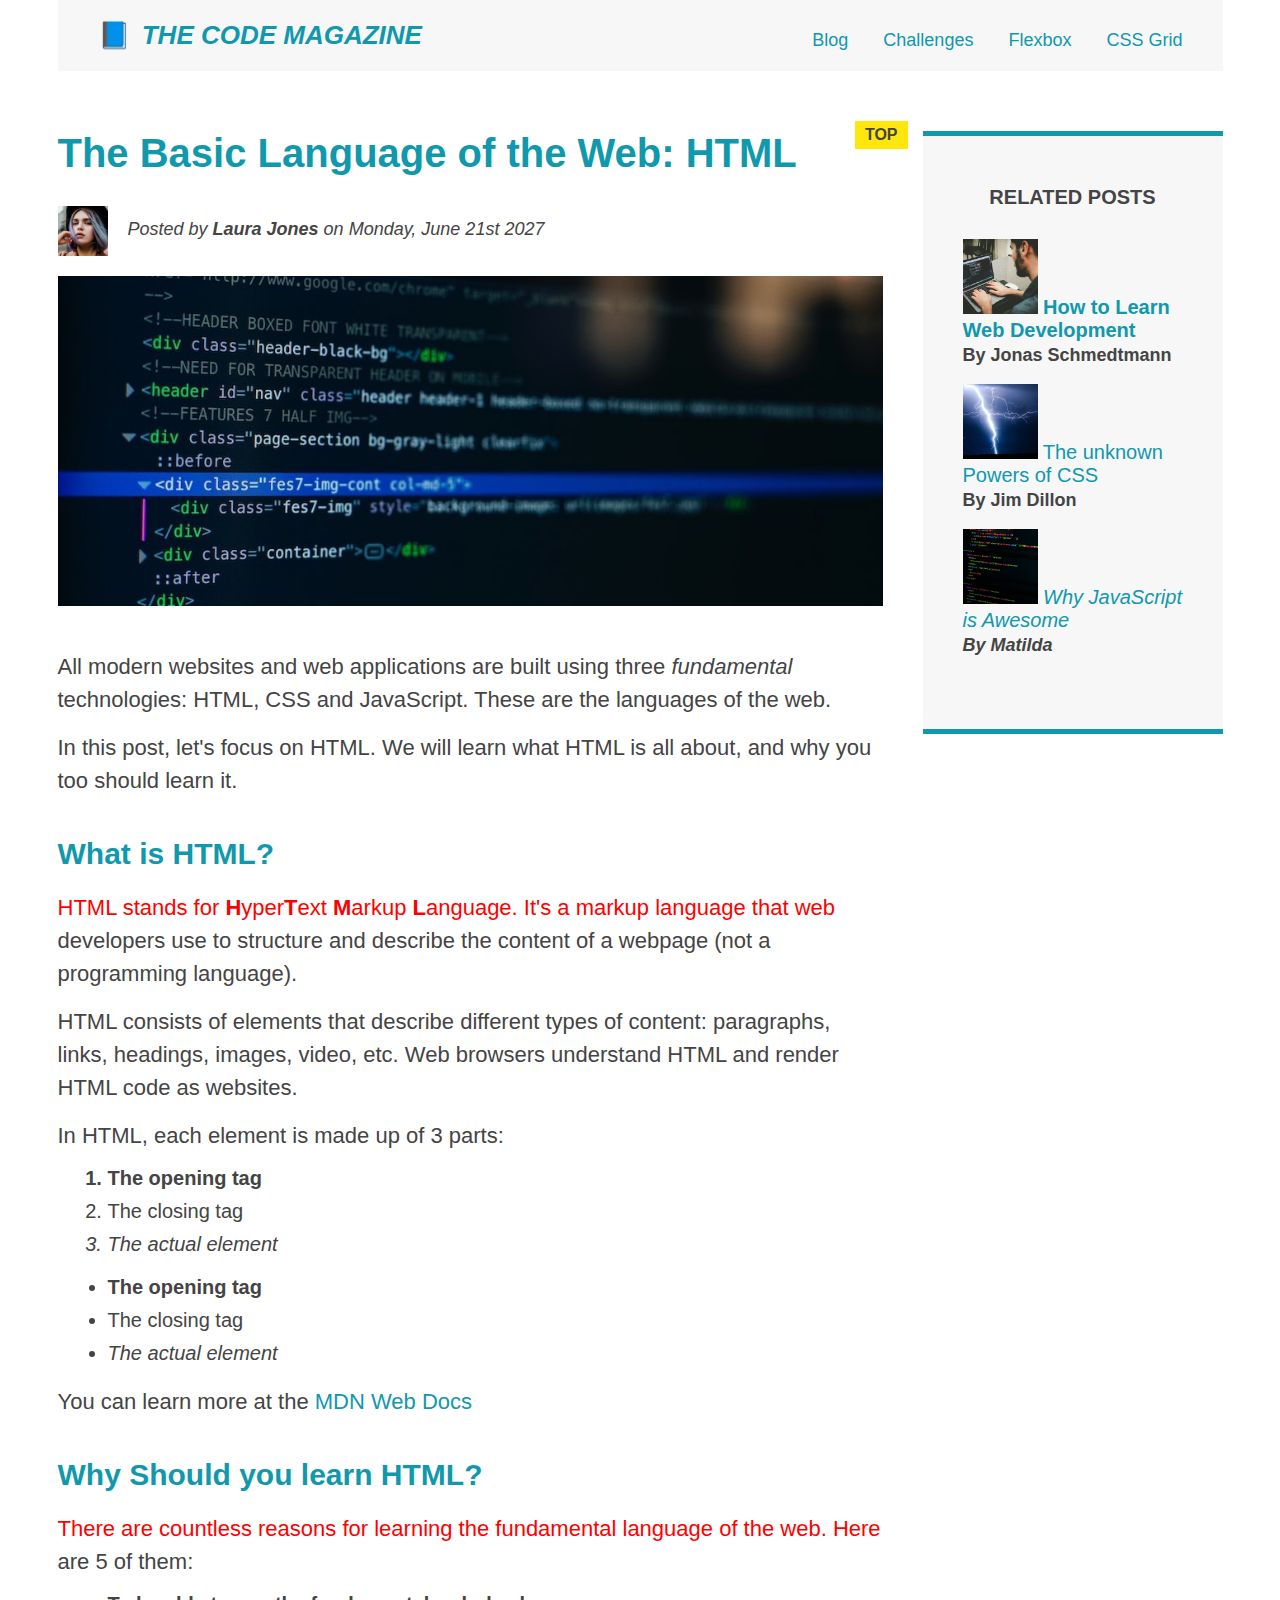
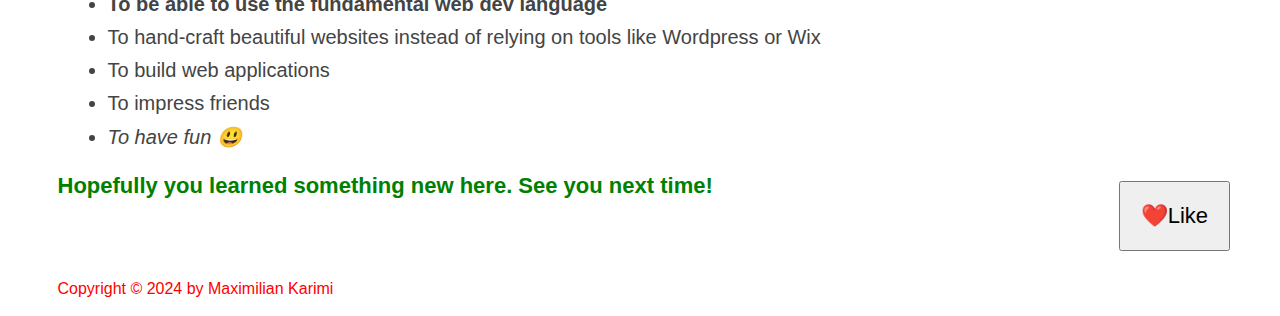
<file: index.html>
<!DOCTYPE html>
<html lang="en">
  <head>
    <meta charset="UTF-8" />
    <meta name="viewport" content="width=device-width, initial-scale=1.0" />
    <link rel="stylesheet" href="style.css" />
    <title>The Basic Language of the Web: HTML</title>

    <!-- Internal CSS: we come to the head and start with style: we decouple style from actual HTML element and place it in head section:-->
    <!-- <style>
      h1 {
        color: blue;
      }
    </style> -->
  </head>

  <body>
    <div class="container">
      <!-- we write the clearfix class on the element which has the collapse height and then we continue to styles.css => .clearfix::after {} -->
      <header class="main-header clearfix">
        <!-- Inline CSS -->
        <!-- <h1 style="color: blue">📘 The Code Magazine</h1> -->
        <h1>📘 The Code Magazine</h1>

        <nav>
          <!-- <strong>This is the navigation!</strong> -->
          <a href="./Blog.html">Blog</a>
          <a href="./Challenges.html">Challenges</a>
          <a href="./Flexbox.html">Flexbox</a>
          <a href="./CSS_Grid.html">CSS Grid</a>
          <!-- <a href="#">points only to the top of the current Page!</a> -->
        </nav>
        <!-- <div class="clear"></div> -->
      </header>

      <article>
        <!-- <p>TEST</p> -->
        <header class="post-header">
          <h2>The Basic Language of the Web: HTML</h2>

          <img
            src="./img/laura-jones.jpg"
            width="50"
            height="50"
            alt="Headshot of Laura Jones"
            class="author-img"
          />

          <p id="author" class="author">
            Posted by <strong>Laura Jones</strong> on Monday, June 21st 2027
          </p>

          <img
            src="./img/post-img.jpg"
            width="500"
            height="200"
            alt="HTML code on a screen"
            class="post-img"
          />
        </header>
        <p>
          All modern websites and web applications are built using three
          <em>fundamental</em>
          technologies: HTML, CSS and JavaScript. These are the languages of the
          web.
        </p>

        <p>
          In this post, let's focus on HTML. We will learn what HTML is all
          about, and why you too should learn it.
        </p>

        <h3>What is HTML?</h3>

        <p>
          HTML stands for <strong>H</strong>yper<strong>T</strong>ext
          <strong>M</strong>arkup <strong>L</strong>anguage. It's a markup
          language that web developers use to structure and describe the content
          of a webpage (not a programming language).
        </p>

        <p>
          HTML consists of elements that describe different types of content:
          paragraphs, links, headings, images, video, etc. Web browsers
          understand HTML and render HTML code as websites.
        </p>

        <p>In HTML, each element is made up of 3 parts:</p>

        <!-- ol: ordered list => gives us every item in this list with a number! -->
        <ol>
          <li class="first-li">The opening tag</li>
          <li>The closing tag</li>
          <li>The actual element</li>
        </ol>

        <!-- ul: unordered list => gives us every item in this list with a bullet point! -->
        <ul>
          <li>The opening tag</li>
          <li>The closing tag</li>
          <li>The actual element</li>
        </ul>

        <p>
          You can learn more at the
          <a
            href="https://developer.mozilla.org/en-US/docs/Web/HTML"
            target="_blank"
            >MDN Web Docs</a
          >
        </p>
        <!-- <a>link without href</a> -->
        <h3>Why Should you learn HTML?</h3>

        <p>
          There are countless reasons for learning the fundamental language of
          the web. Here are 5 of them:
        </p>

        <!-- ul: unordered list => gives us every item in this list with a bullet point! -->
        <ul>
          <li class="first-li">
            To be able to use the fundamental web dev language
          </li>
          <li>
            To hand-craft beautiful websites instead of relying on tools like
            Wordpress or Wix
          </li>
          <li>To build web applications</li>
          <li>To impress friends</li>
          <li>To have fun 😃</li>
        </ul>

        <p>Hopefully you learned something new here. See you next time!</p>
      </article>

      <aside>
        <h4>Related posts</h4>
        <ul class="related-posts">
          <li>
            <img
              src="./img/related-1.jpg"
              width="75"
              height="75"
              alt="Web development"
            />
            <a href="#">How to Learn Web Development</a>
            <p class="related-author">By Jonas Schmedtmann</p>
          </li>
          <li>
            <img
              src="./img/related-2.jpg"
              width="75"
              height="75"
              alt="Power of CSS"
            />
            <a href="#">The unknown Powers of CSS</a>
            <p class="related-author">By Jim Dillon</p>
          </li>
          <li>
            <img
              src="./img/related-3.jpg"
              width="75"
              height="75"
              alt="JavaScript"
            />
            <a href="#">Why JavaScript is Awesome</a>
            <p class="related-author">By Matilda</p>
          </li>
        </ul>
      </aside>
      <footer>
        <p id="copyright" class="copyright text">
          Copyright &copy; 2024 by Maximilian Karimi
        </p>
      </footer>
    </div>

    <!-- NOTE: TO TEST ABSOLUE AND RELATIVE POSITIONS: -->
    <!-- Default position is relative which means is in flow and laid out according to its order after all other elements in HTML-->
    <button>❤️Like</button>
  </body>
</html>
</file>
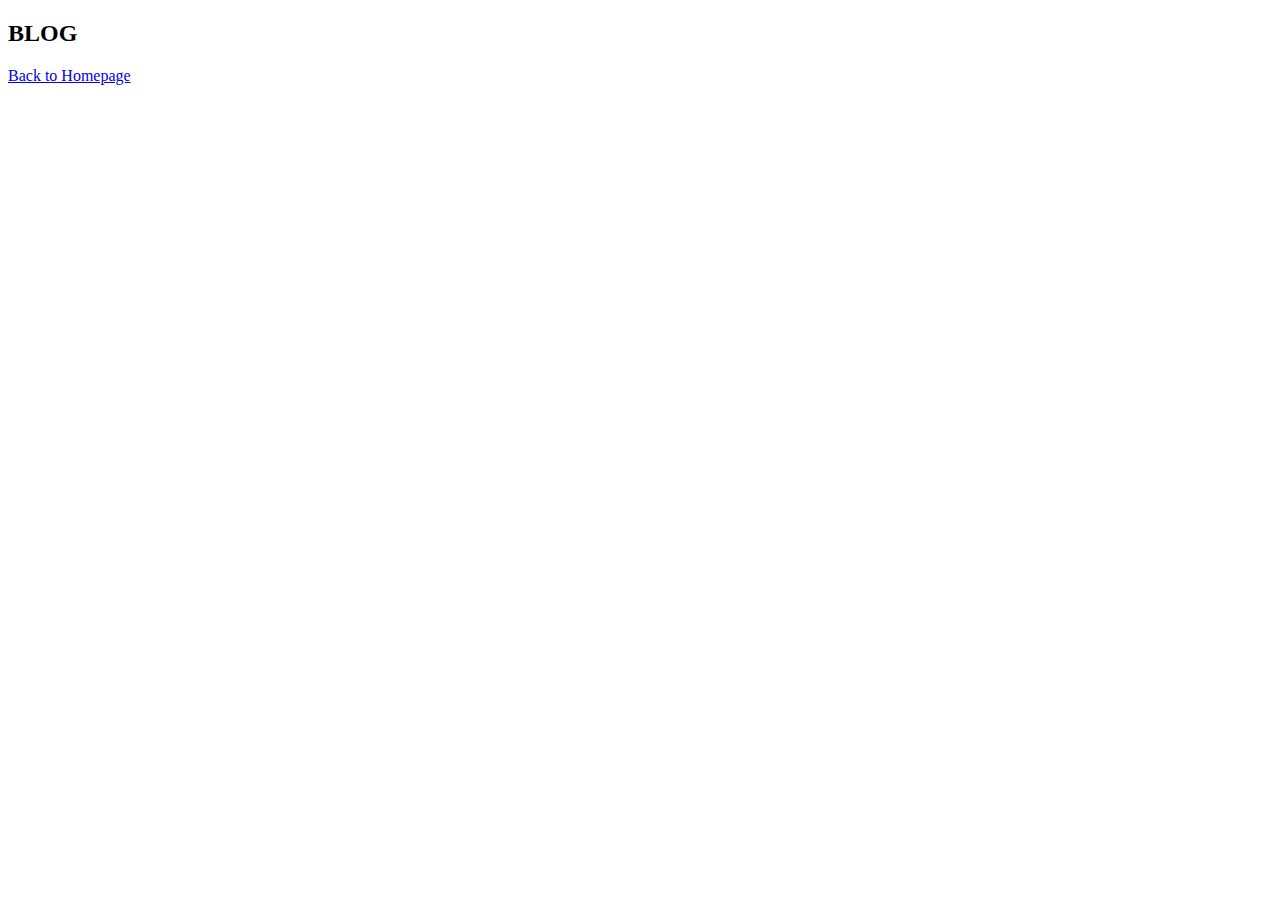
<file: Blog.html>
<!DOCTYPE html>
<html lang="en">
  <head>
    <meta charset="UTF-8" />
    <meta name="viewport" content="width=device-width, initial-scale=1.0" />
    <title>BLOG</title>
  </head>
  <body>
    <h2>BLOG</h2>
    <a href="./index.html">Back to Homepage</a>
  </body>
</html>
</file>
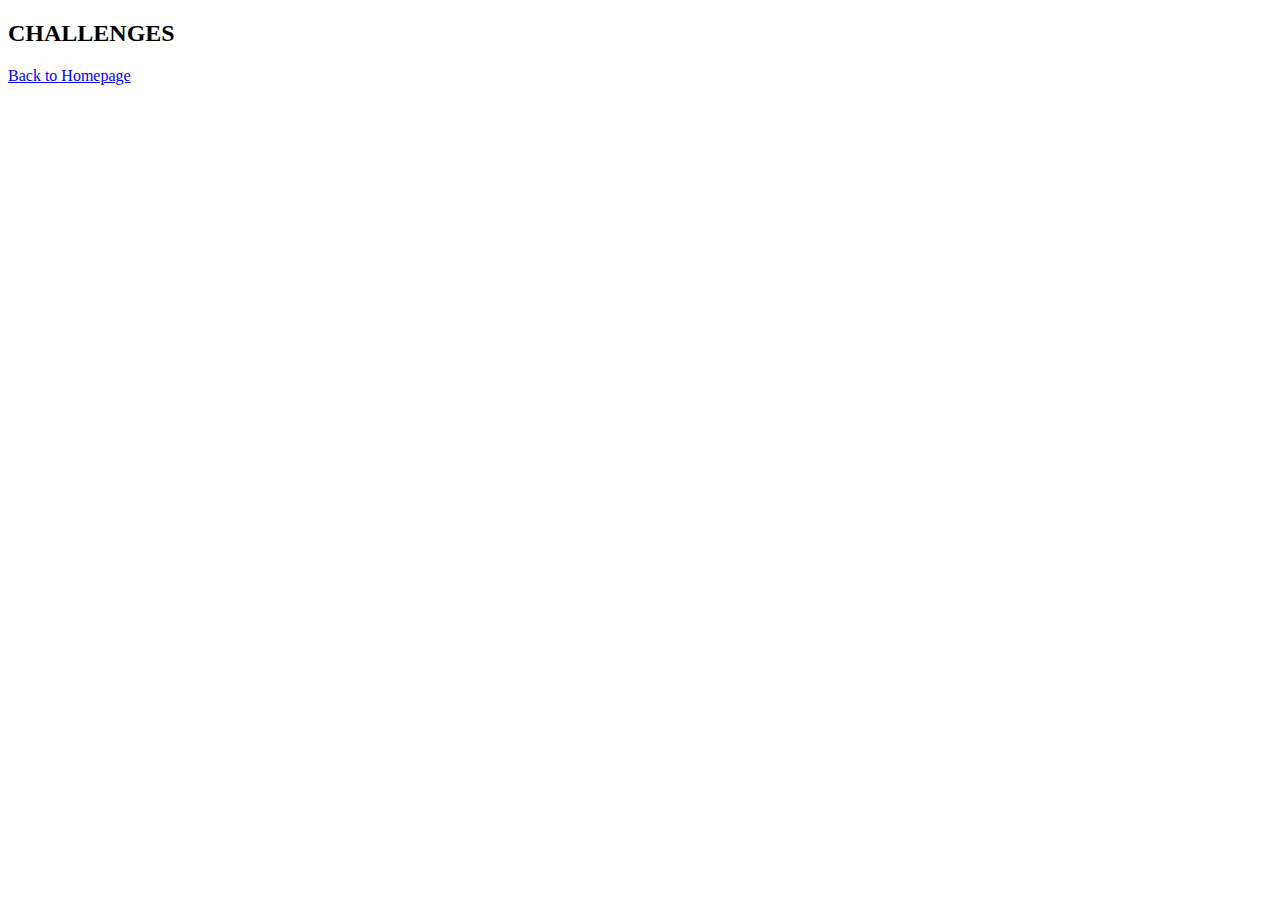
<file: Challenges.html>
<!DOCTYPE html>
<html lang="en">
  <head>
    <meta charset="UTF-8" />
    <meta name="viewport" content="width=device-width, initial-scale=1.0" />
    <title>CHALLENGES</title>
  </head>
  <body>
    <h2>CHALLENGES</h2>
    <a href="./index.html">Back to Homepage</a>
  </body>
</html>
</file>
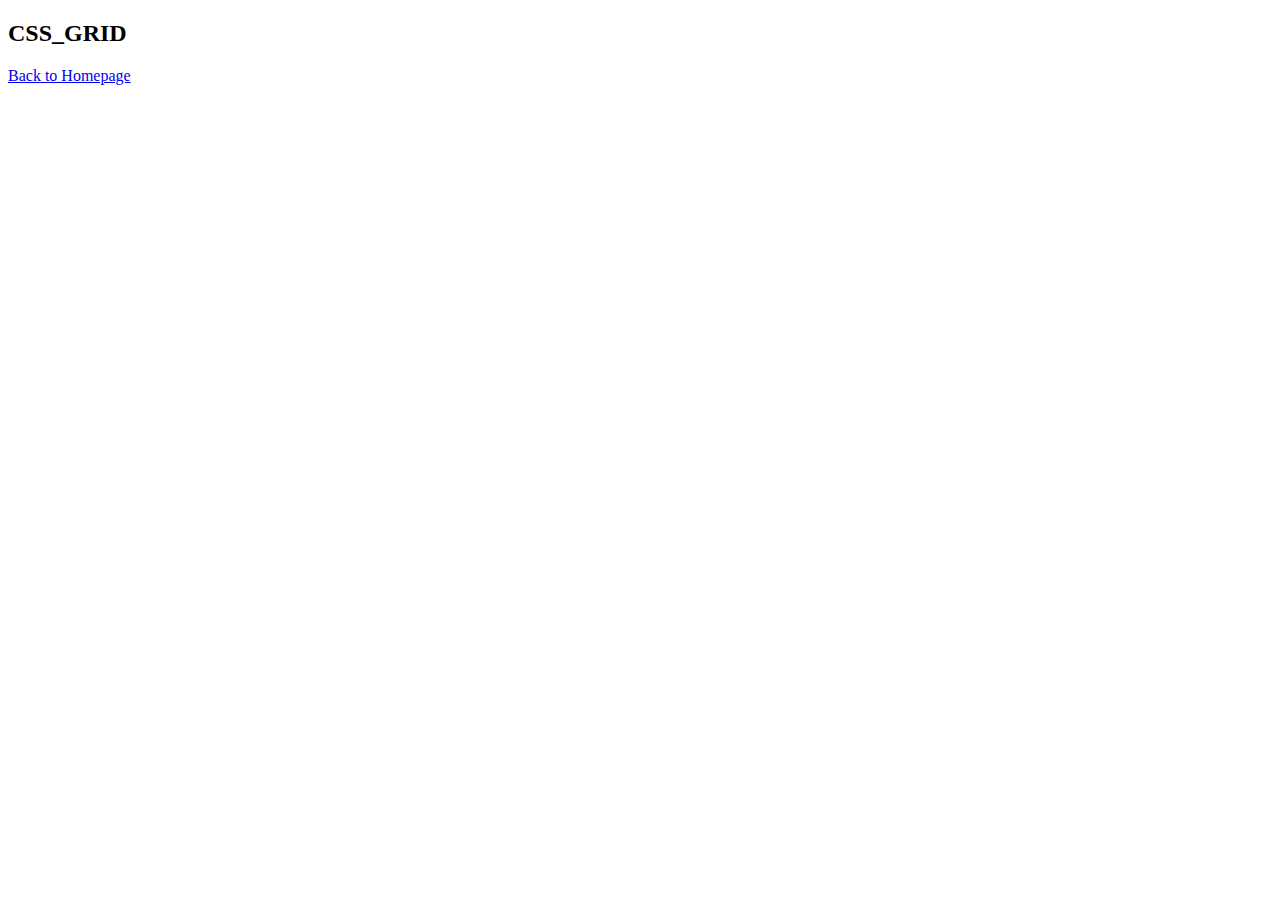
<file: CSS_Grid.html>
<!DOCTYPE html>
<html lang="en">
  <head>
    <meta charset="UTF-8" />
    <meta name="viewport" content="width=device-width, initial-scale=1.0" />
    <title>CSS_GRID</title>
  </head>
  <body>
    <h2>CSS_GRID</h2>
    <a href="./index.html">Back to Homepage</a>
  </body>
</html>
</file>
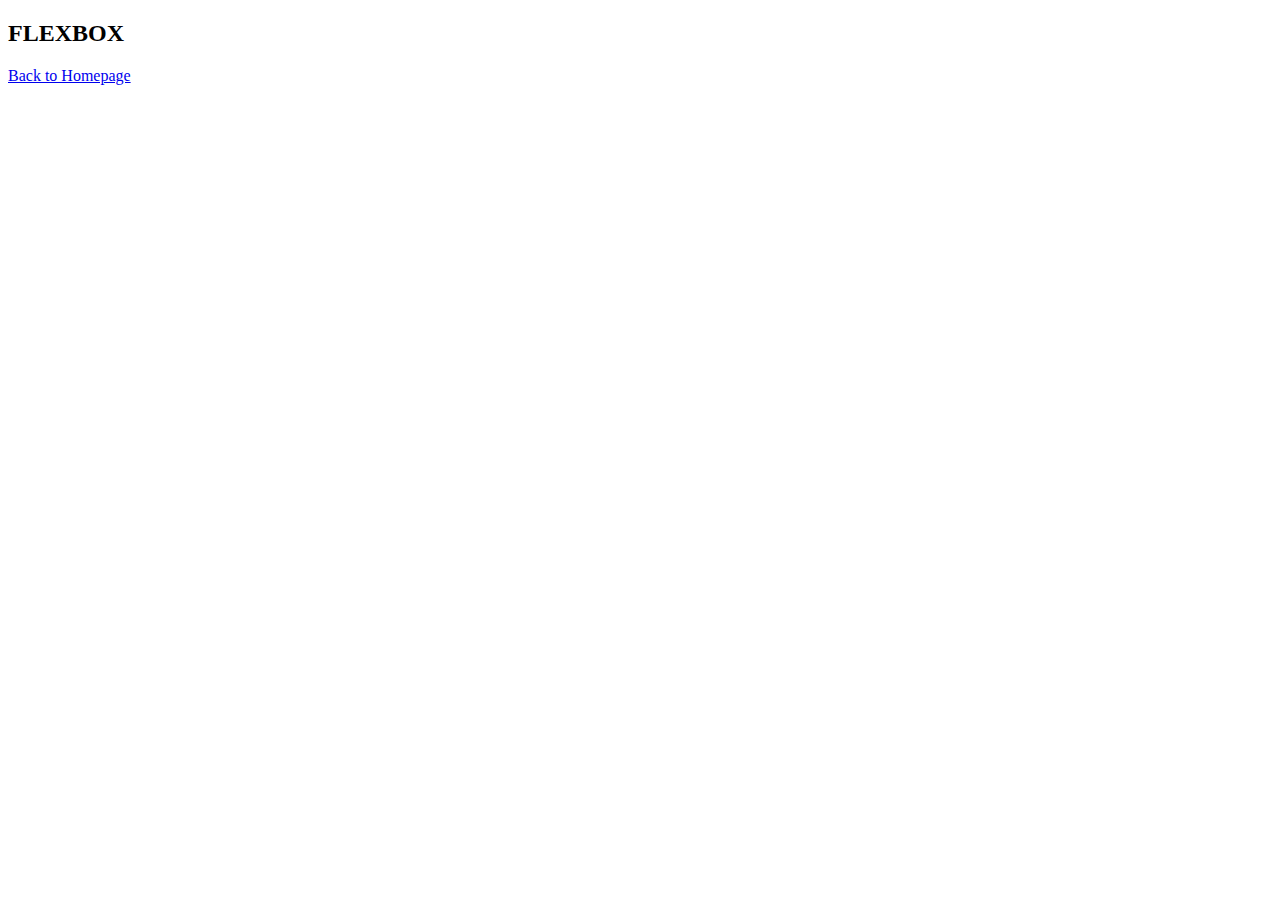
<file: Flexbox.html>
<!DOCTYPE html>
<html lang="en">
  <head>
    <meta charset="UTF-8" />
    <meta name="viewport" content="width=device-width, initial-scale=1.0" />
    <title>FLEXBOX</title>
  </head>
  <body>
    <h2>FLEXBOX</h2>
    <a href="./index.html">Back to Homepage</a>
  </body>
</html>
</file>
<file: style.css>
/* NOTE: TO QUICKLY RECAP:
whenever you need some space inside of an element, which is very useful mostly, when there is a backgound color or a border on the element => then you always use PADDING.

ON THE OTHER HAND: in order to create space outside of an element, or also to create space between 
multiple elements, always use MARGIN.

AND IN CASE THAT, you need to add vertical space, then i advise you to most of the time, stick to 
MARGIN-BOTTOM
*/

/* but at th end, when we have 500 line of CSS code, it is not a good idea to put all of them in head section and in index.html, that's why we define a separate CSS file as style.css => SEPARATION OF CONCERN*/

/*Universal Selector but it doesn't get inherited! 
WE PUT THE ELEMENTS HERE THAT WE WANT TO APPLY TO ALL OUR COMPONENTS; AND IT DOESN'T RELATED TO THE INHERITANCE ISSUE*/
* {
  /* border-top: 10px solid #1098ad; and now all the elments get this CSS property and we see above all of them a border - it dpesn't look good but only as an example - In inheritance this doesn't work as we saw in below example in body{} - This has the lowest Priority and we can overwrite it easily! */
  /*NOTE: to remove all the default paddings and margins => GLOBAL RESET FOR ALL DEFAULT VALUES: => IT HAS LOWEST PRIORITY*/

  /*DON'T FORGET GLOBAL RESET WITH THESE FOLLOWING THREE PARAMETERS - ALWAYS WRITE THEM:*/
  margin: 0;
  padding: 0;
  /*with box-sizing: border-box; what we give as padding, this padding will be deducted from total width and 
  real width: total width - padding in both sides!*/
  box-sizing: border-box;
}

/*body element is the parent element of all other elements as children in our Program and all these elements as children inherit from body as parent element!*/
/*IN BODY WE PUT THE PROPERTIES FOR THE ELEMENTS WHICH GET INHERITED AND NOT ALL THE ELEMENTS1*/
body {
  /* background-color: rgb(214, 203, 203); */
  /* color: red; */
  color: #444; /*this color will be inherited by other elements which don't have its own color!*/
  font-family: sans-serif; /*this font-family will be inherited by other elements which don't have its own font-family! - This has more priority than universal selector!*/

  /*but not every element here will be inherited by children elements below in the body like:*/
  /* NOTE: border-top: 10px solid #red; this makes only a border top foremost top of the website and not for every element in body as children, otherwise, it would be impractical! */

  /* NOTE: after defining these two below items, the button will stay at view port and not at the bottom of the page, where we want to be. when we want to have the button at the bottom of the page, we have to define a new position as relative in body, because we want to see the position of the button in relation to the whole body and not view port!, for this, we have to go to the body above and declare the position there as relative.

  THIS MEANS THAT I WANT TO HAVE THE POSITION OF THE BUTTON TO STAY ABSOLUTE AT THE BUTTOM OF THE PAGE IN RELATION TO THE WHOLE PAGE WHICH STAY RELATIVE TO THE BUTTON!

  and now, when we change the page size like what we do to test the responsiveness of the pages, the position of the button will not chnage and stays always at the same position, because its position is ABSOLUTE!
  */
  position: relative;
}

/* h1,
h2,
h3,
h4,
p,
li { */
/* font-family: sans-serif; serif is default */
/* color: #444; is short form of color: #444444 => this is the grey color because all the three RGB colors have the same values => 44 44 44 and the h1,h2,h3 will be overwritten by the following color! */
/* } */

.container {
  width: 1165px;
  /* align-items: center; */
  /*NOTE: HOW TO CENTER OUR ELEMENTS IN A PAGE: when both margin are the same, it means the browser will calculate automatically margin-left and margin-right and the content of the page will be centered, because the right and left margins have the same values!*/
  /* margin-left: auto;
  margin-right: auto; */
  /* margin-right: 100px; */
  /*OR: folowing form is more handy:*/
  margin: 0 auto; /* up and down have the 0 margins - right and left have the auto margins!*/
}

.main-header {
  background-color: #f7f7f7; /* a nice grey color for background!*/
  /* padding: 20px;
  padding-right: 40px;
  padding-left: 40px; */
  /* top right bottom left*/
  /* padding: 20px 40px 20px 40px; */
  padding: 20px 40px; /*top and bottom - right and left*/

  /* margin between above header with calss => main-header and the bottom component using margin-bottom:20px*/
  margin-bottom: 60px;
  /* height: 80px; the real height is 80px + two times padding => 80px + 20px top + 20px bottom => 120px is the real height! */
}

/*all elements in nav as children will get inherited from nav => font-size of strong and a would be 18px*/
nav {
  font-size: 18px;
  text-align: center; /* to bring the li elements in center of the nav, we have to apply this statement: text-align: center; to the parent of the li elements => nav element! => because nav is a block element. if we apply that to the li elements, it will not work! because it is a inline-block element and not a block element!  */
}

nav a:link {
  /* background-color: orangered;
    margin: 20px;
    padding: 20px;
    display: block; */
  /* NOTE: a is an inline element as default => we don't need to mention this: display:inline, that's why only right and left paddings and margins work and not top and bottom. when i want to use top and bottom for margin and padding, I have to use inline-block for display => display: inline-block */
  display: inline-block;
  margin-right: 30px;
  margin-top: 10px;
  /* text-align: center; to bring the li elements in center of the nav, we have to apply this statement: text-align: center; to the parent of the li elements => nav element! => because nav is a block element. if we apply that to the li elements, it will not work! because it is a inline-block element and not a block element!  */
}

nav a:link:last-child {
  margin-right: 0; /* margin-right for all elements but not for last child*/
}

/*the big margin(distance) between article and aside*/
article {
  margin-bottom: 60px;
}

/*margin between black iamge full of code and its below text!*/
.post-header {
  margin-bottom: 40px;
}

aside {
  background-color: #f7f7f7;
  border-top: 5px solid #1098ad;
  border-bottom: 5px solid #1098ad;
  /* width: 500px; */
  /* padding-top: 50px;
  padding-bottom: 50px; */
  padding: 50px 40px;
}

h1,
h2,
h3 {
  color: #1098ad;
}

h1 {
  /* color: blue; */
  font-size: 26px;
  text-transform: uppercase;
  font-style: italic;
}

h2 {
  font-size: 40px;
  margin-bottom: 30px;
}

h3 {
  font-size: 30px;
  margin-bottom: 20px;
  margin-top: 40px; /* NOTE: 40px here doesn't add with 15px below in p => margin-bottom: 15px; 
  This Phenomena is called => collapsing margins: when there are two margins occupying the same space, only one of them is visible on the page which is the bigger value => here it would be margin-top: 40px; and not margin-bottom: 15px; => the bigger one always will win!*/
}

h4 {
  font-size: 20px;
  text-transform: uppercase;
  text-align: center;
  margin-bottom: 30px;
}

p {
  font-size: 22px;
  line-height: 1.5; /* the space between the lines for every paragraph. By default, it is 1*/
  margin-bottom: 15px;
  /* display: inline; */
}

/* because of global RESET, we lose the bullet and numbers for ordered and unordered lists, that's why we use margin-left to display them again!*/
ul,
ol {
  margin-left: 50px;
  margin-bottom: 20px;
}

li {
  font-size: 20px; /* default is 16px*/
  margin-bottom: 10px;
  /* display: inline; */
}

/*margin-bottom:10px for all li but not for the last one!*/
/*using this one*/
li:last-child {
  margin-bottom: 0;
}
/*OR this one: with this one, we have to remove the margin-bottom: 10px;
 from above li*/
/* li:not(:last-child) {
  margin-bottom: 10px;
} */

/*All the paragraphs only in footer get the font-size of 16px and not all the paragraphs in the code! => This is called: Descendant Selector*/
/* footer p {
  font-size: 16px;
} */

/* Instead of using above nested descendant Selector, I use id and it is simpler and easier to understand! */
#copyright {
  font-size: 16px;
}

/* Uisng a nested descendant Selector => using article in addition to the header and p: only paragraph inside the header and header inside the article would be italic*/
/* article header p {
  font-style: italic;
} */

/* Instead of using above nested descendant Selector, I use id and it is simpler and easier to understand! */
#author {
  font-style: italic;
  font-size: 18px;
}

.related-author {
  font-size: 18px;
  font-weight: bold;
}

.related-posts {
  /* it removes the bullet(filled circle) from every item! */
  list-style: none;
  margin-left: 0;
}

/* .first-li {
  font-weight: bold;
} */

/* the above CSS command and the below CSS command have the same result, but below we are using Pseudo-classes which beginns always with colon : and it works when we have the child-parent relationship =>  */
/* li:nth-child(1) {
  font-weight: bold;
} */
/*OR*/
li:first-child {
  font-weight: bold;
}

li:last-child {
  font-style: italic;
}

/* li:nth-child(2) {
  color: red;
} */

/* Only odd elements(children)
li:nth-child(odd) {
  color: red;
} */

/* Only even elements(children)
li:nth-child(even) {
  color: red;
} */

/* NOTE: nth-child doesn't work well when we don't have the same Children like li in ol and ul, but here we have different children like p, heade, h2, img, that's why it doesn't work as expected here! */
/* article p:nth-child(3) {
  background-color: blue;
} */
/* when i remove the <p>TEST</p> in HTML, following Pseudo class will not work => Misconception because there is no paragraph (p) there anymore(I commented already p there! )*/
article p:first-child {
  color: red;
}

article p:first-child {
  color: red;
  font-weight: bold;
}

article p:last-child {
  color: green;
  font-weight: bold;
}

/* Styling links */
/* the a without href */
a {
  color: red;
}

/* the a with href => Pseudo class => link*/
a:link {
  color: #1098ad;
  text-decoration: none; /* the links without underline => without decoration*/
}

/* for the website which were already visited!*/
a:visited {
  /* color: #777; */
  color: #1098ad;
}

/*to change the color, font-weight and text-decoration of link, when we hover by mouse:*/
a:hover {
  color: orangered;
  font-weight: bold;
  /* text-decoration: underline dotted orange; */
  /* text-decoration: underline wavy orange; */
  text-decoration: underline orange;
}

/* it changes the background color and font-style during clicking the link and when we release the mouse, it goes away!*/
a:active {
  background-color: black;
  font-style: italic;
}

/* NOTE: the sequence for this four Pseudo classes are: LVHA => link - visited - hover - active*/

/* Resolving conflicts*/

/* id has highest Priority*/
#copyright {
  color: red;
}

/* these two below classes have the same Priority but the last one will be applied when there is no id with highest priority!*/
.copyright {
  color: blue;
}

.text {
  color: yellow;
}

/* this descendant nested p has the lowest Priority - when other three classes don't exist, this element comes into play*/
footer p {
  /* color: green !important; this will lowest priority becomes one with highest priority with  !important */
  color: green;
}

/* nav a:link,
p {
  font-size: 18px;
} */

.post-img {
  /*NOTE: Images are inline elements but behave like an inline-block element:*/
  /* margin-top: 100px;
  margin-bottom: 100px; */
  /* NOTE: it can not be happened because in inline elements paddings and margins are applied only horizontally(left and right) and not top and bottom, BUT IT HAPPENS and we see that the image has margin-top and margin-bottom for 100px now. and also we can not apply height and width for an inline element, but here we have applied both width:100% and height:auto - WHY ALL OF THESE ARE POSSIBLE? because AN IMAGE ELEMENT BEHAVE LINE AN INLINE BLOCK ELEMENT, ALTHOUGH IT IS CATEGORIZED IN INLINE ELEMENT CATEGORY! => IT IS NOT A PURE INLINE ELEMENT!*/

  /* width: 800px; overwrite the original value: width="500" */

  /*NOTE: the percentage is the percentage of the width of the parent element and the parent element of the post-image is header and the width of the header is the width of the entire page: that's why the width of post-img takes all the width of the page!

  // NOTE: when i chnage the width of the page as parent element, the width of the iamge adapt itself and it will be stay always 100% of the current width of the page*/
  width: 100%; /*overwrite the original value: width="500"*/

  /* NOTE: when i make the width of the page as parent element of post-image smaller or bigger , it adapt itself too and will stay always 50% of the current width of the page! and this is very useful feature for the responsive page topic in the future 
  RESPONSIVE PAGES: are the pages which adapt itself with the current with of the screen!*/
  /* width: 50%; overwrite the original value: width="500" */

  height: auto; /*overwrite the original value: height="200"*/
}

button {
  font-size: 22px;
  padding: 20px;
  cursor: pointer;

  /* Position: relative is default */
  position: absolute;
  /* and now for position: absolute, we define top, bottom, left and right */
  /* top: 50px;
  left: 50px; */

  /* NOTE: after defining these two below items, the button will stay at view port and not at the bottom of the page, where we want to be. when we want to have the button at the bottom of the page, we have to define a new position as relative in body, because we want to see the position of the button in relation to the whole body and not view port!, for this, we have to go to the body above and declare the position there as relative.

  THIS MEANS THAT I WANT TO HAVE THE POSITION OF THE BUTTON TO STAY ABSOLUTE AT THE BUTTOM OF THE PAGE IN RELATION TO THE WHOLE PAGE WHICH STAY RELATIVE TO THE BUTTON!

  and now, when we change the page size like what we do to test the responsiveness of the pages, the position of the button will not chnage and stays always at the same position, because its position is ABSOLUTE!

  // NOTE: AS AN EXTRA NOTE:
  when we have two parent elements like body and header and the header is inside the body and the button is inside the header which is inside the body, and this statement => position:relative is in both of those header and body, in this case, the parent would be FIRST and NEAREST one to the button, which is in our case, would be header and not body! that's why the button will jump to the header element position which is 50px bottom and right of its position!
  */
  bottom: 50px;
  right: 50px;
}

/* NOTE: using Pseudo element with double colon - Attention => Pseudo class has only one colon. 
using Pseudo element, we can target exactly one sub-element or one letter inside a word! that's why it called Pseudo element which is not exactly an element, rather is a part of an element and is similar to an element!! 
it is like a Point missile which hit the exact point in a region!*/
h1::first-letter {
  font-style: normal;
  margin-right: 5px;
}

h2::first-letter {
  /* font-size: 80px; */
}

/* p::first-line {
  color: red;
} */

/* + sign means Adjacent sibling selector => in this case, only the first line of the paragraph which comes immediately after h3 will be red, in other words, the paragraph which is the neighbourhood after h3 will be red!*/
h3 + p::first-line {
  color: red;
}

/*Now, we want to put a TOP label besides h2 element which is => The Basic Language of the Web:HTML , How can we do that? we can do it in html, but also we can use AFTER Pseudo element which is a feature in CSS, without creating a HTML element.*/

h2 {
  /* background-color: orange; */
  position: relative; /* h2 is the nearest parent of TOP Pseudo element, that's why we have to put the position: relative here in h2. When i forget to write position: relative; here, the TOP sign will jump to the top-right of the page, because in this case, the parent element would be body and not h2 more! In order to have a correct absolute positioning of our element, we have to determine our nearest parent and then write this statement there: position: relative;   */
}

/* h2::before { it looks exactly the same 
but the DIFFERENCE between h2::before and h2::after => 
::after will become the very last child element of the one we are selecting here!
::before will become the very first child element of the one we are selecting here! */
h2::after {
  /* It is mandatory to define the content, even without initial value, although we declared it here as TOP! */
  content: "TOP";
  background-color: #ffe70e;
  color: #444;
  font-size: 16px;
  font-weight: bold;
  /* by default, any Pseudo element is an inline element. but the problem with an inline element is that: we can not apply heights and widths and also we can not apply top and bottom margins&paddings and we can only apply margins&paddings right and left. The solution is that => we have to chnage the display from default as inline to inline-block in order to apply requested changes! */
  display: inline-block;
  padding: 5px 10px; /* 5px for both top and bottom - 10px for both sides right and left*/
  /*In order to put the TOP sign above and at the right side of the h2 element, we have to use absolute positioning and for that, we have to determine a nearest parent which is h2 here, that's why i wrote position:relative above in h2*/
  position: absolute;
  /* right: -20px; */
  /*Negative length bring the position to the right foremost and to the top foremost!*/
  top: -10px;
  right: -25px;
}

/*Float Layouts*/
.author-img {
  float: left; /*text in paragraph will float around the image!*/
  margin-bottom: 20px;
}

.author {
  float: left;
  margin-top: 10px;
  margin-left: 20px;
}

h1 {
  float: left; /*but now, we lose the height of our background and that's because of the float property!*/
}

nav {
  float: right;
}

.clear {
  /* padding: 20px; */
  /*we have above both left and right float and it makes our background smaller. To prevent that, and still keep effects of float which is to have the nav elements around h1 element, we use clear property below and set it to the both because we have both right and left for float!
  FLOAT IS ALREADY OUTDATED!*/
  clear: both;
}

/*HOW TO CLEAR FLOAT IN FLOAT LAYOUTS USING CLEARFIX CLASS HACK:*/
/*we use clearfix as a substitution solution to avoid writing an empty div like this: <div class="clear"></div>
::after as Pseudo element will create an new element which is the last child element of the container, this does the empty div as last child element for us automatically without to write this empty div there manually! that's why i commented already this empty div in html out!  */
.clearfix::after {
  clear: both;
  content: ""; /*we have to write something here for content even if it is an empty text!*/
  /*Pseudo element like before and after are inline element but clearing Float only works when it is an block element, that's why we have to change its default display as inline to block!*/
  display: block;
}

article {
  /* background-color: green; */
  width: 825px; /*i changed it from 900px to 825px to make a 75px gap between article and aside. Now, when i change the float in aside from right to left, the aside will float around the article to the left and when we keep it as it is now => right, it will stay at right position!*/
  float: left;
}

aside {
  /* background-color: red; */
  width: 300px;
  /* margin-left: 50px; */
  float: right;
}

/*we don't need now to create a new empty div or use a clearfix class like what we did already, we can add all the above parameters or just one parameter => clear: both; simply in footer, because footer is the element on which we want to clear the float and it is already available there! => we don't want that footer floats around the aside element to the top and right side, rather, we want that it stays in its place in the footer, so, we need to clear its float feature, therefore, we add only clear: both; to footer*/
footer {
  /* background-color: yellow; */
  clear: both;
  /* content: ""; */
  /* display: block; */
}
</file>
